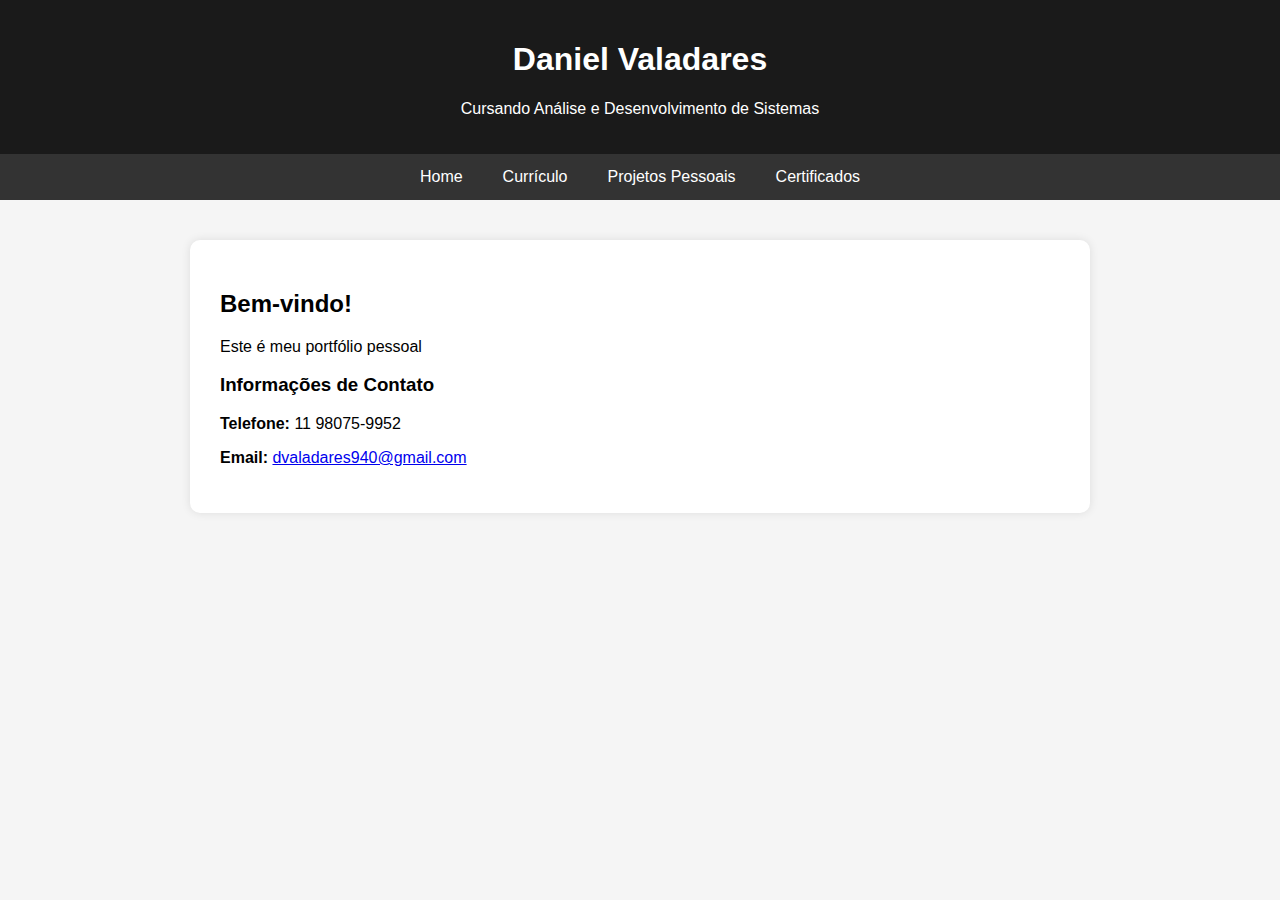
<file: index.html>
<!DOCTYPE html>
<html lang="pt-BR">
<head>
  <meta charset="UTF-8" />
  <meta name="viewport" content="width=device-width, initial-scale=1.0"/>
  <title>Daniel Valadares - Portfólio</title>
  <link rel="stylesheet" href="style.css">
  <style>
    body {
      font-family: 'Segoe UI', Tahoma, Geneva, Verdana, sans-serif;
      margin: 0;
      background-color: #f5f5f5;
    }

    header {
      background-color: #1a1a1a;
      color: white;
      padding: 20px 0;
      text-align: center;
    }

    nav {
      background-color: #333;
      display: flex;
      justify-content: center;
    }

    nav a {
      color: white;
      text-decoration: none;
      padding: 14px 20px;
      display: block;
    }

    nav a:hover {
      background-color: #555;
    }

    main {
      max-width: 900px;
      margin: 40px auto;
      padding: 0 20px;
    }

    .card {
      background: white;
      padding: 30px;
      border-radius: 10px;
      box-shadow: 0 0 10px rgba(0,0,0,0.1);
    }

    footer {
      text-align: center;
      padding: 20px;
      color: #999;
      font-size: 14px;
    }
  </style>
</head>
<body>

  <header>
    <h1>Daniel Valadares</h1>
    <p>Cursando Análise e Desenvolvimento de Sistemas</p>
  </header>

  <nav>
    <a href="index.html">Home</a>
    <a href="curriculo.html">Currículo</a>
    <a href="projetos-pessoais.html">Projetos Pessoais</a>
    <a href="certificados.html">Certificados</a>
  </nav>

  <main>
    <div class="card">
      <h2>Bem-vindo!</h2>
      <p>Este é meu portfólio pessoal
      <h3>Informações de Contato</h3>
      <p><strong>Telefone:</strong> 11 98075-9952</p>
      <p><strong>Email:</strong> <a href="mailto:dvaladares940@gmail.com">dvaladares940@gmail.com</a></p>
    </div>
  </main>


</body>
</html>
</file>
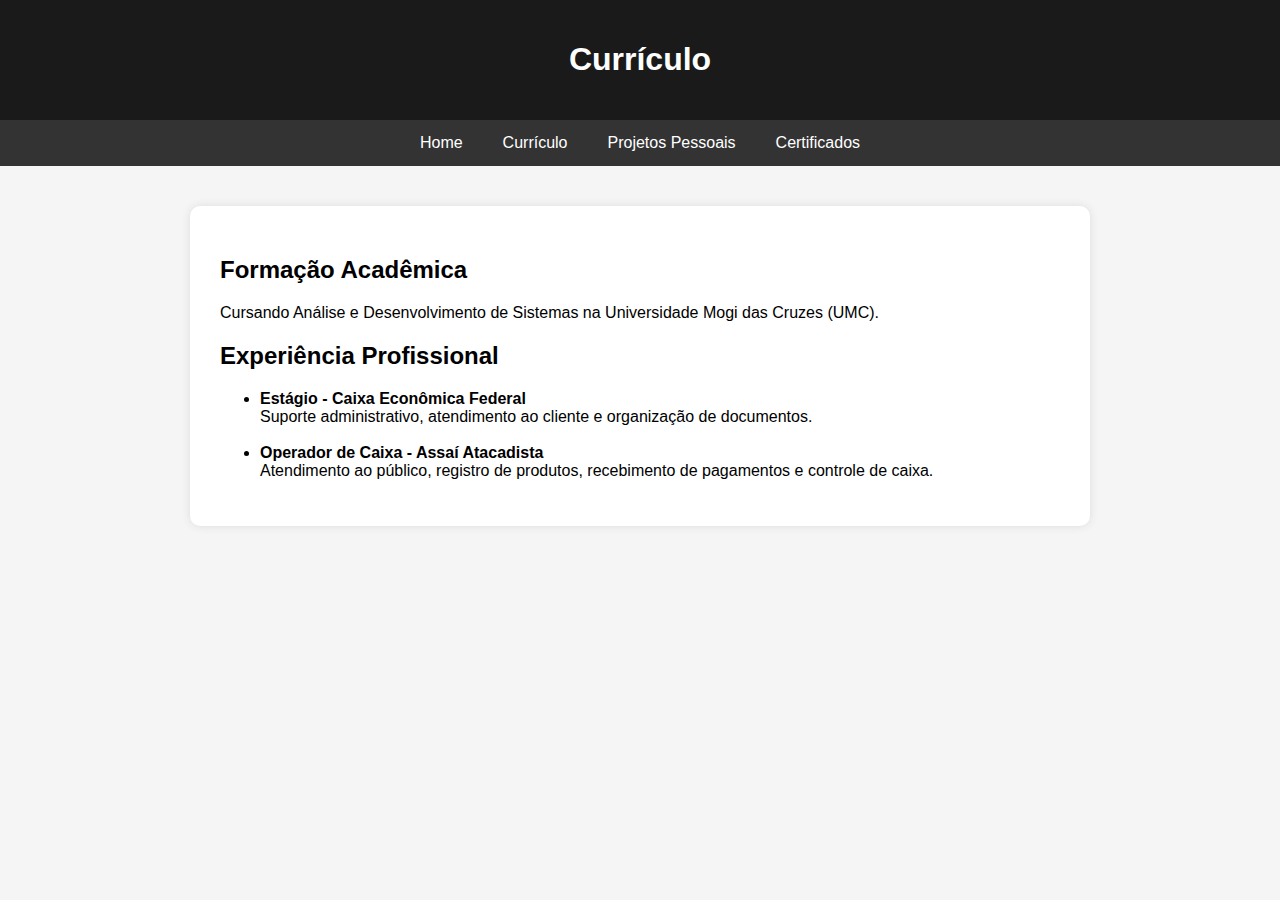
<file: curriculo.html>
<!DOCTYPE html>
<html lang="pt-BR">
<head>
  <meta charset="UTF-8" />
  <meta name="viewport" content="width=device-width, initial-scale=1.0"/>
  <title>Currículo - Daniel Valadares</title>
  <link rel="stylesheet" href="style.css">
  <style>
    body {
      font-family: 'Segoe UI', Tahoma, Geneva, Verdana, sans-serif;
      margin: 0;
      background-color: #f5f5f5;
    }

    header {
      background-color: #1a1a1a;
      color: white;
      padding: 20px 0;
      text-align: center;
    }

    nav {
      background-color: #333;
      display: flex;
      justify-content: center;
    }

    nav a {
      color: white;
      text-decoration: none;
      padding: 14px 20px;
      display: block;
    }

    nav a:hover {
      background-color: #555;
    }

    main {
      max-width: 900px;
      margin: 40px auto;
      padding: 0 20px;
    }

    .card {
      background: white;
      padding: 30px;
      border-radius: 10px;
      box-shadow: 0 0 10px rgba(0,0,0,0.1);
    }

    footer {
      text-align: center;
      padding: 20px;
      color: #999;
      font-size: 14px;
    }
  </style>
</head>
<body>

  <header>
    <h1>Currículo</h1>
  </header>

  <nav>
    <a href="index.html">Home</a>
    <a href="curriculo.html">Currículo</a>
    <a href="projetos-pessoais.html">Projetos Pessoais</a>
    <a href="certificados.html">Certificados</a>
  </nav>

  <main>
    <div class="card">
      <h2>Formação Acadêmica</h2>
      <p>Cursando Análise e Desenvolvimento de Sistemas na Universidade Mogi das Cruzes (UMC).</p>

      <h2>Experiência Profissional</h2>
      <ul>
        <li><strong>Estágio - Caixa Econômica Federal</strong><br>
        Suporte administrativo, atendimento ao cliente e organização de documentos.</li><br>

        <li><strong>Operador de Caixa - Assaí Atacadista</strong><br>
        Atendimento ao público, registro de produtos, recebimento de pagamentos e controle de caixa.</li>
      </ul>
    </div>
  </main>

</body>
</html>
</file>
<file: style.css>
.hud {
    position: fixed;
    bottom: 20px;
    right: 20px;
    background-color: rgba(26, 26, 26, 0.9);
    color: white;
    padding: 15px 20px;
    border-radius: 8px;
    box-shadow: 0 0 10px rgba(0,0,0,0.3);
    font-size: 14px;
    z-index: 1000;
  }
  
  .hud h4 {
    margin: 0 0 5px;
    font-size: 16px;
  }
  
  .hud p {
    margin: 0;
    line-height: 1.4;
  }
</file>
